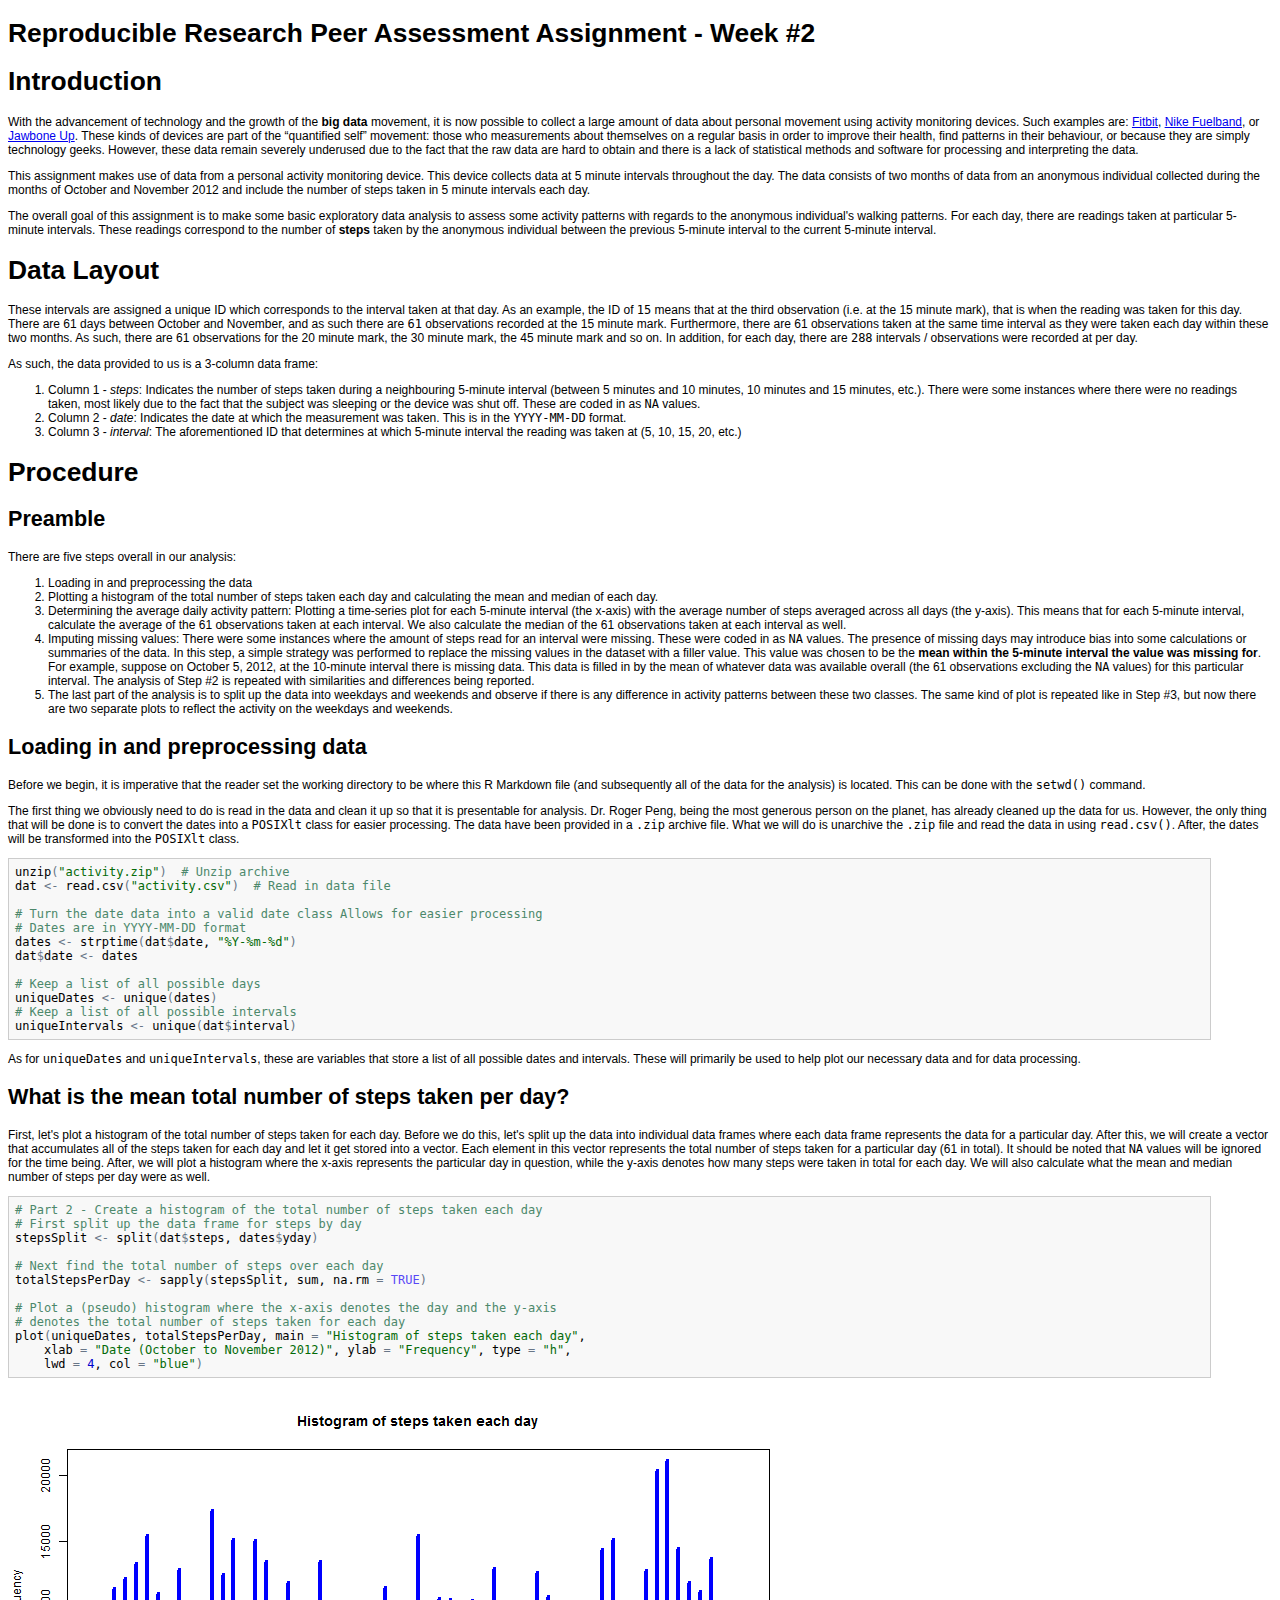
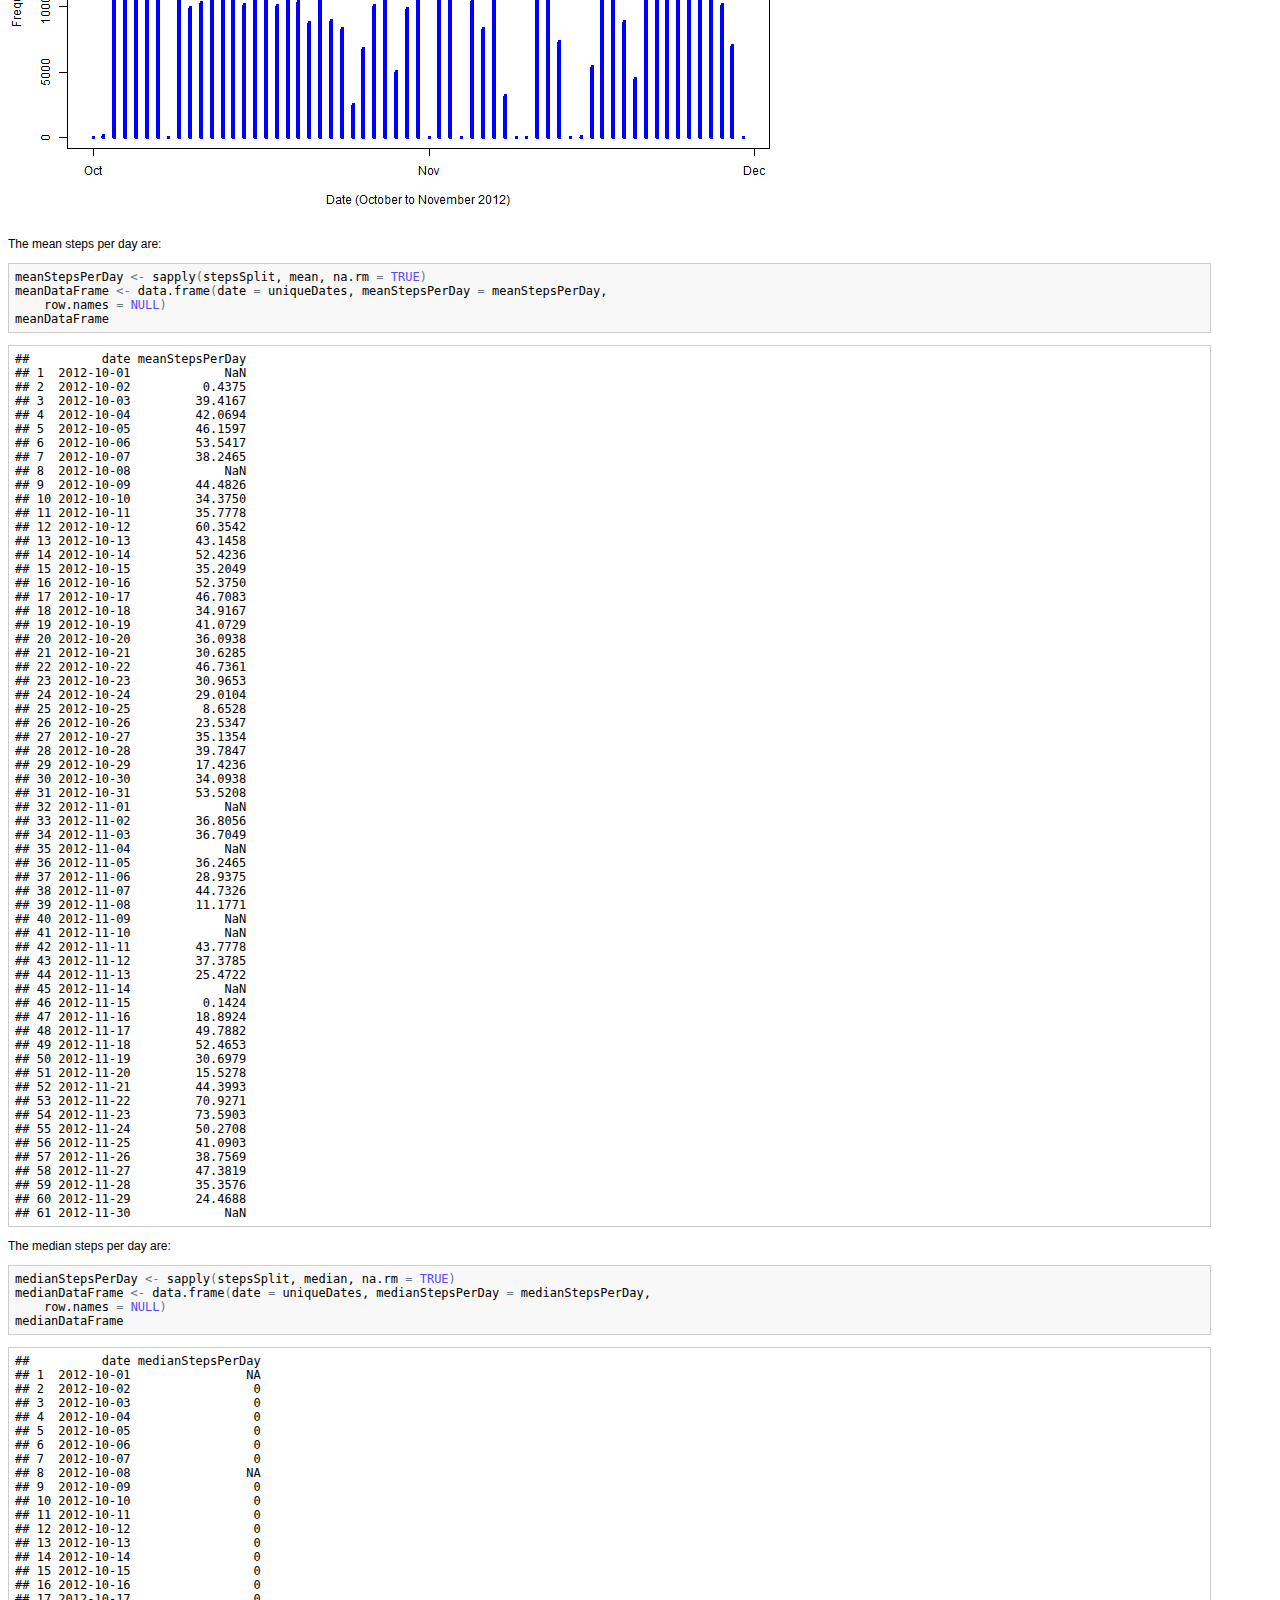
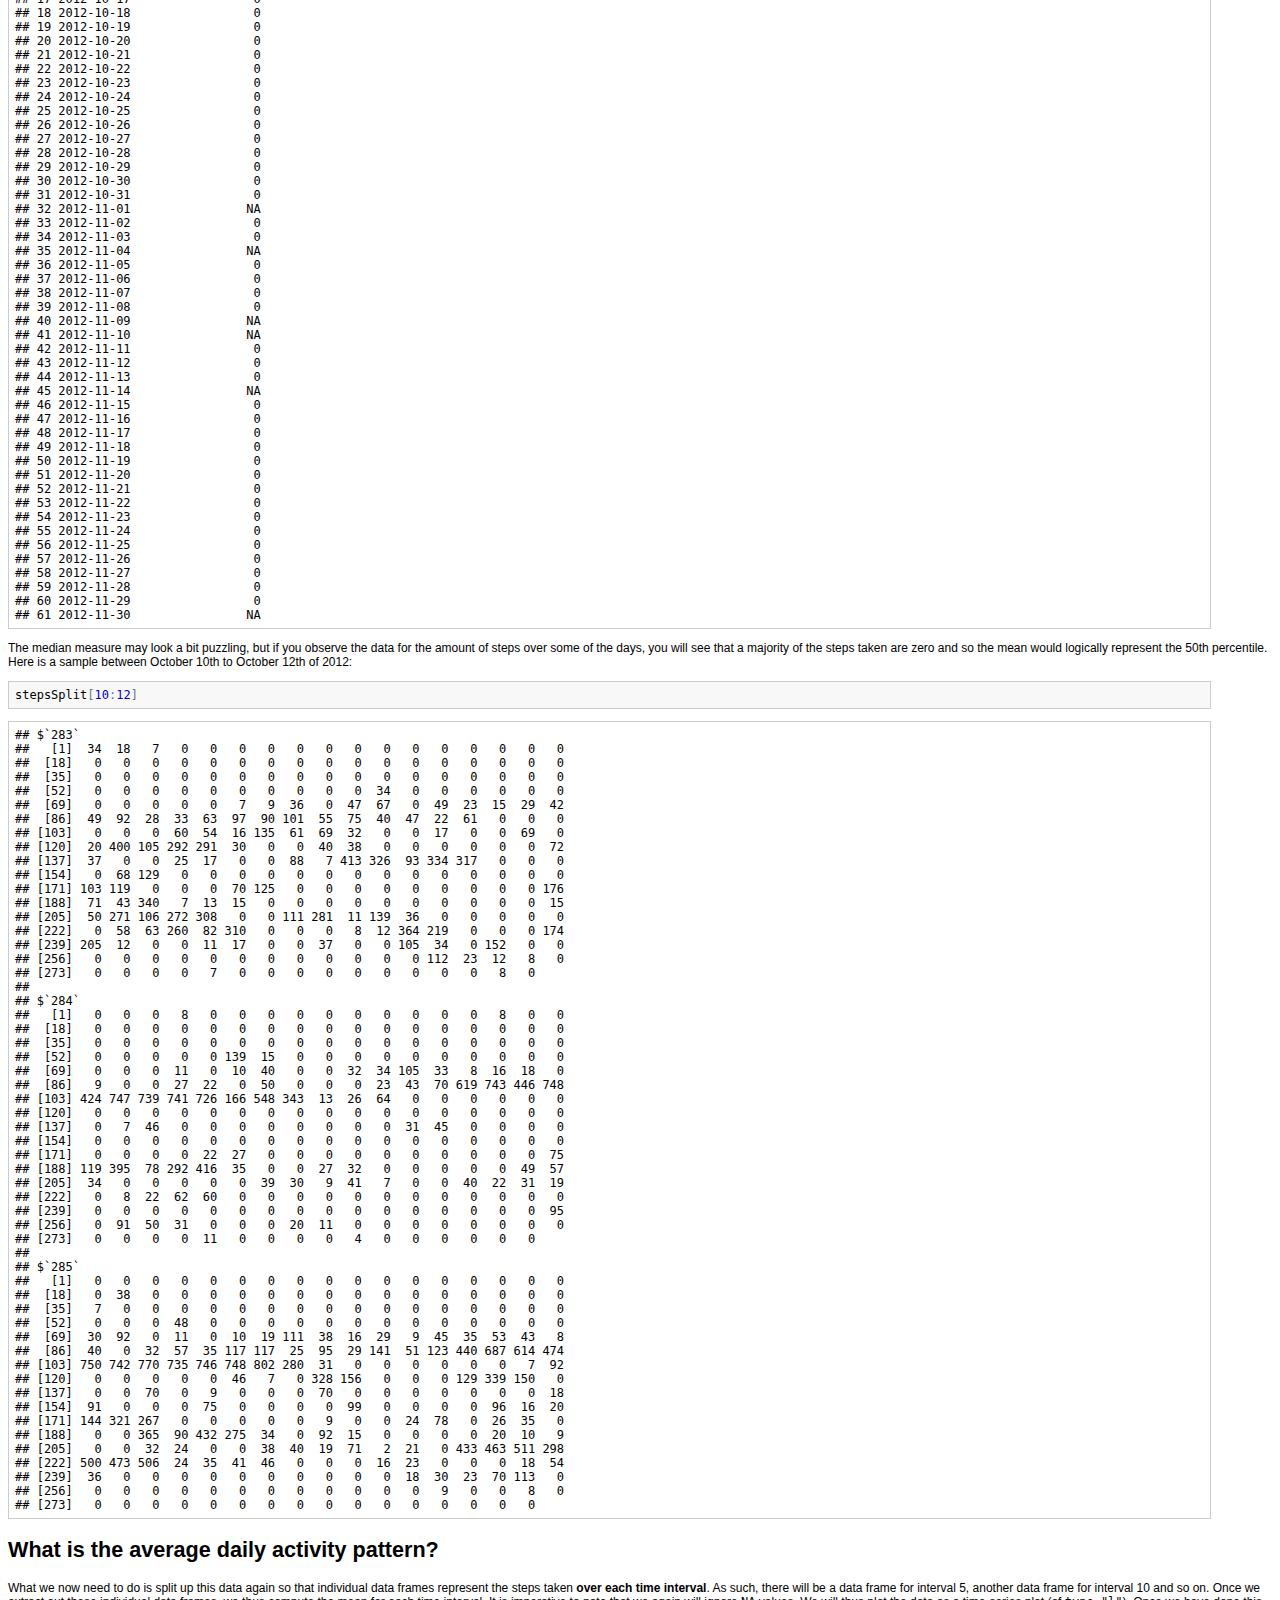
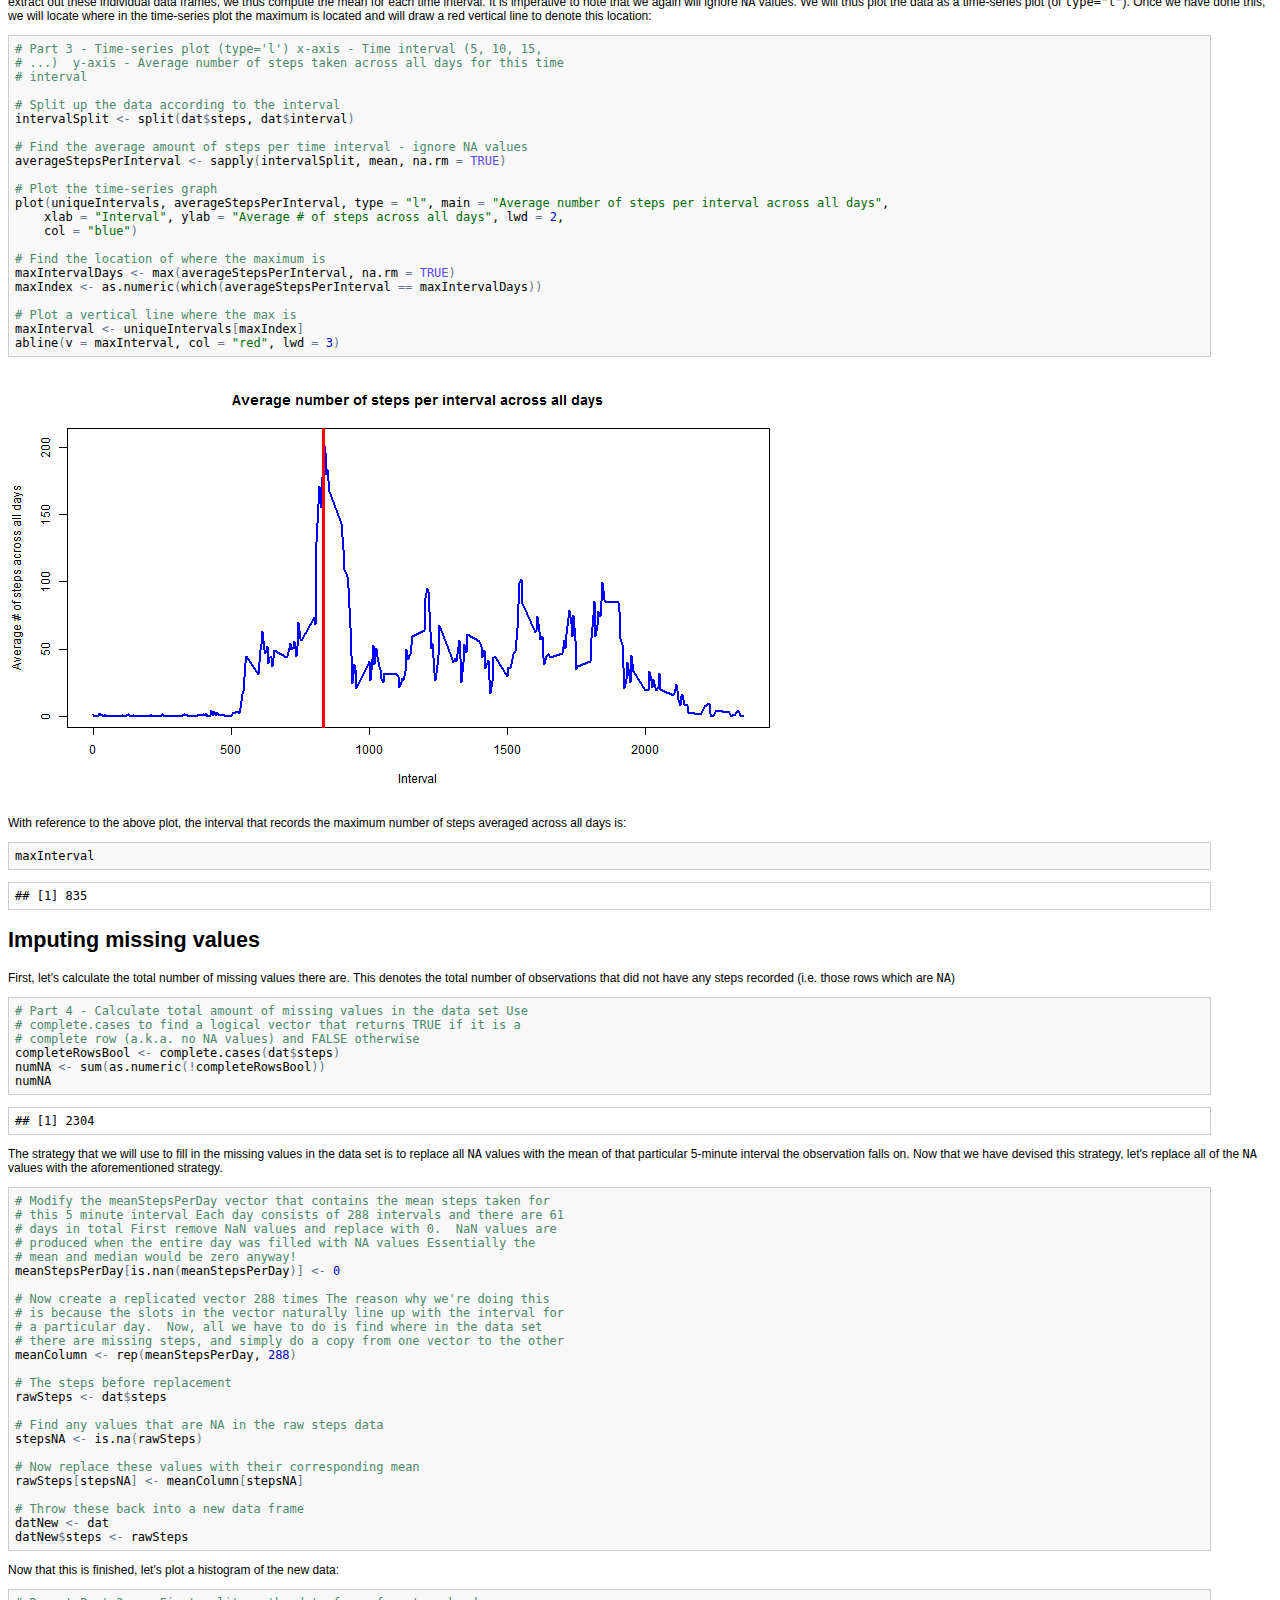
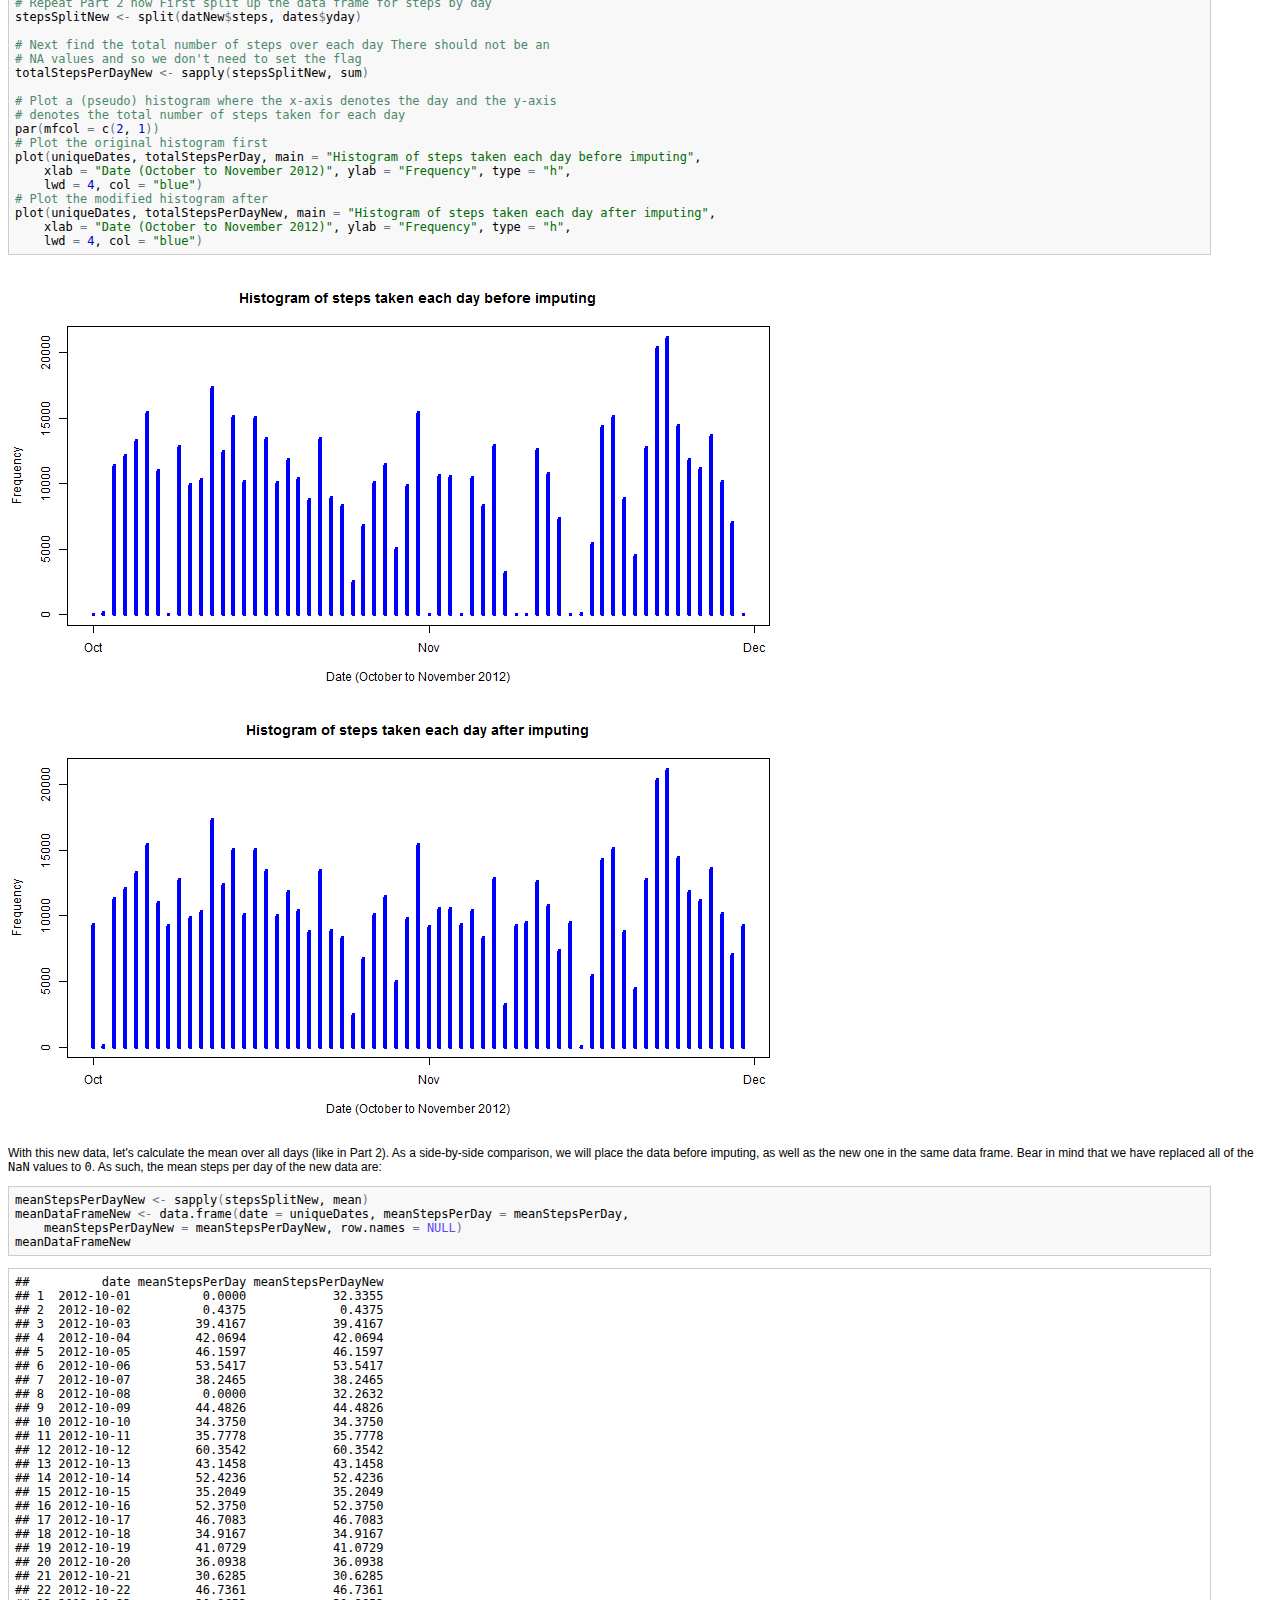
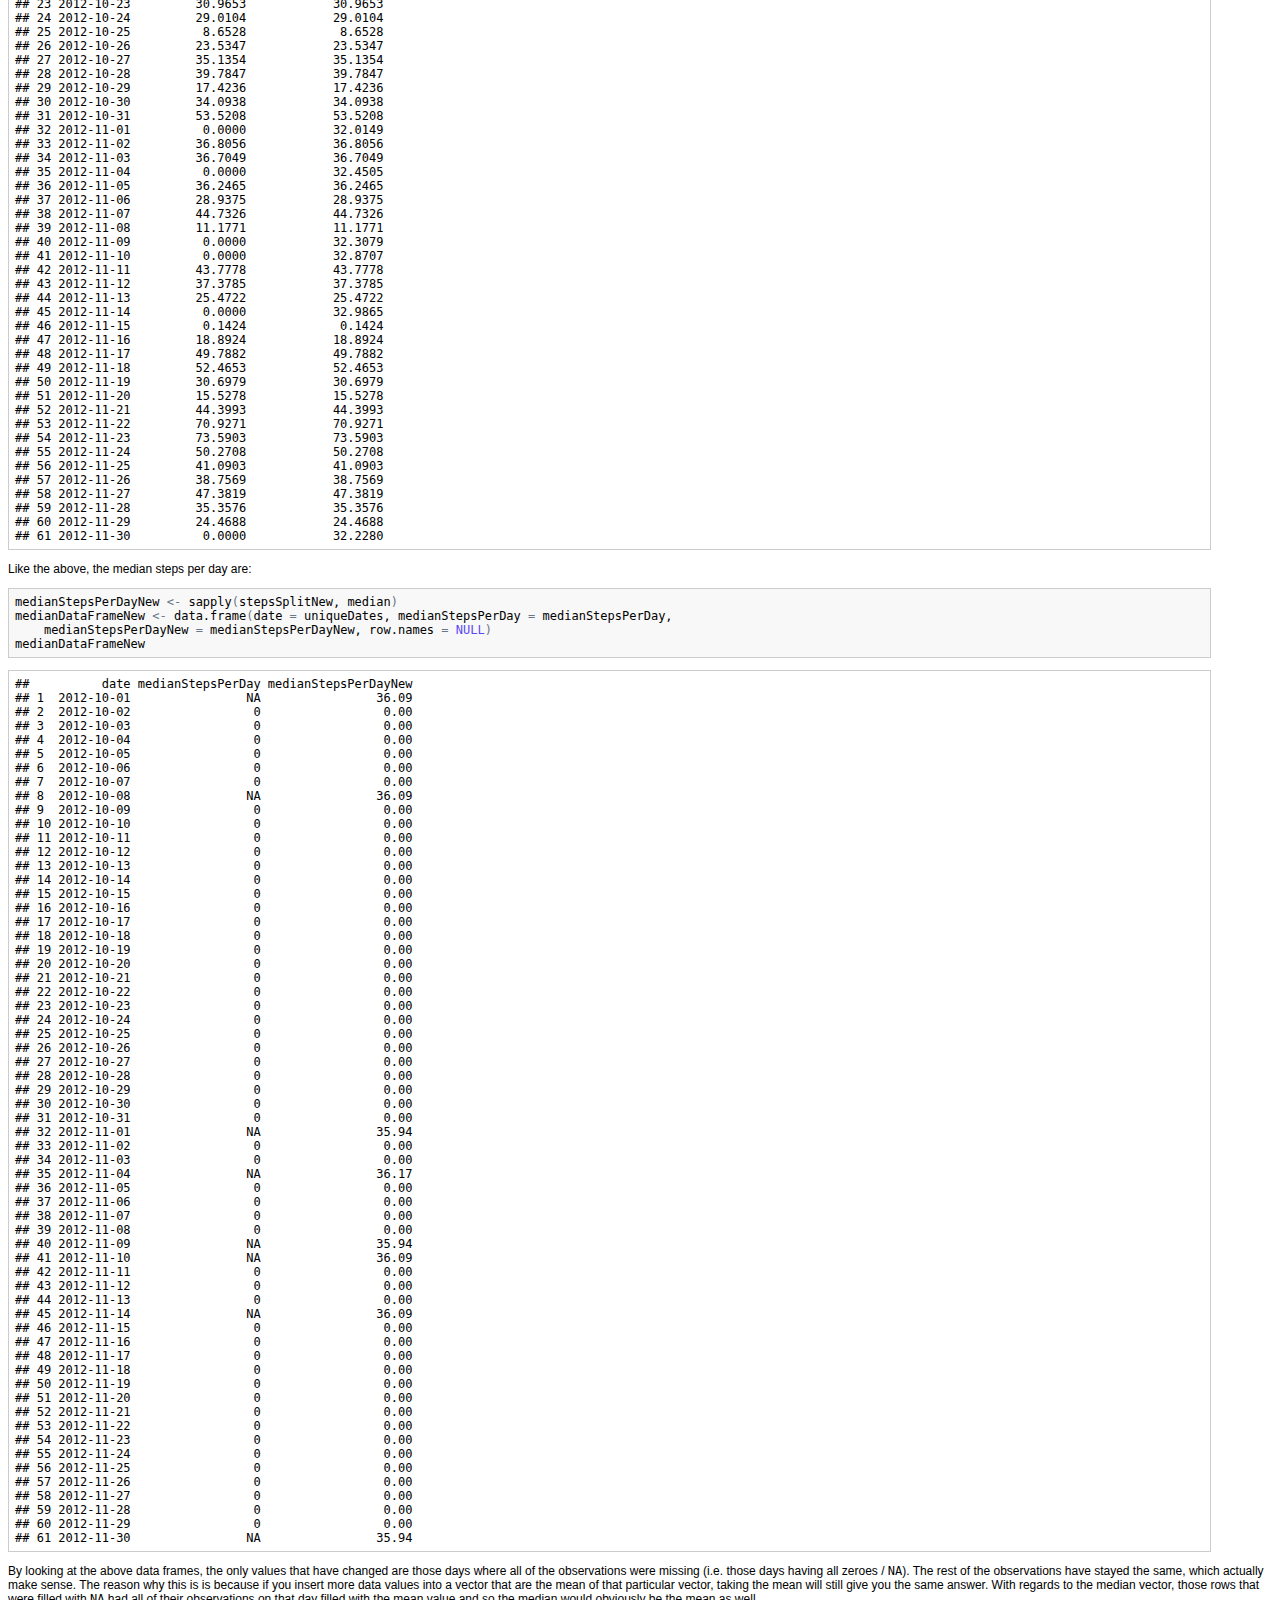
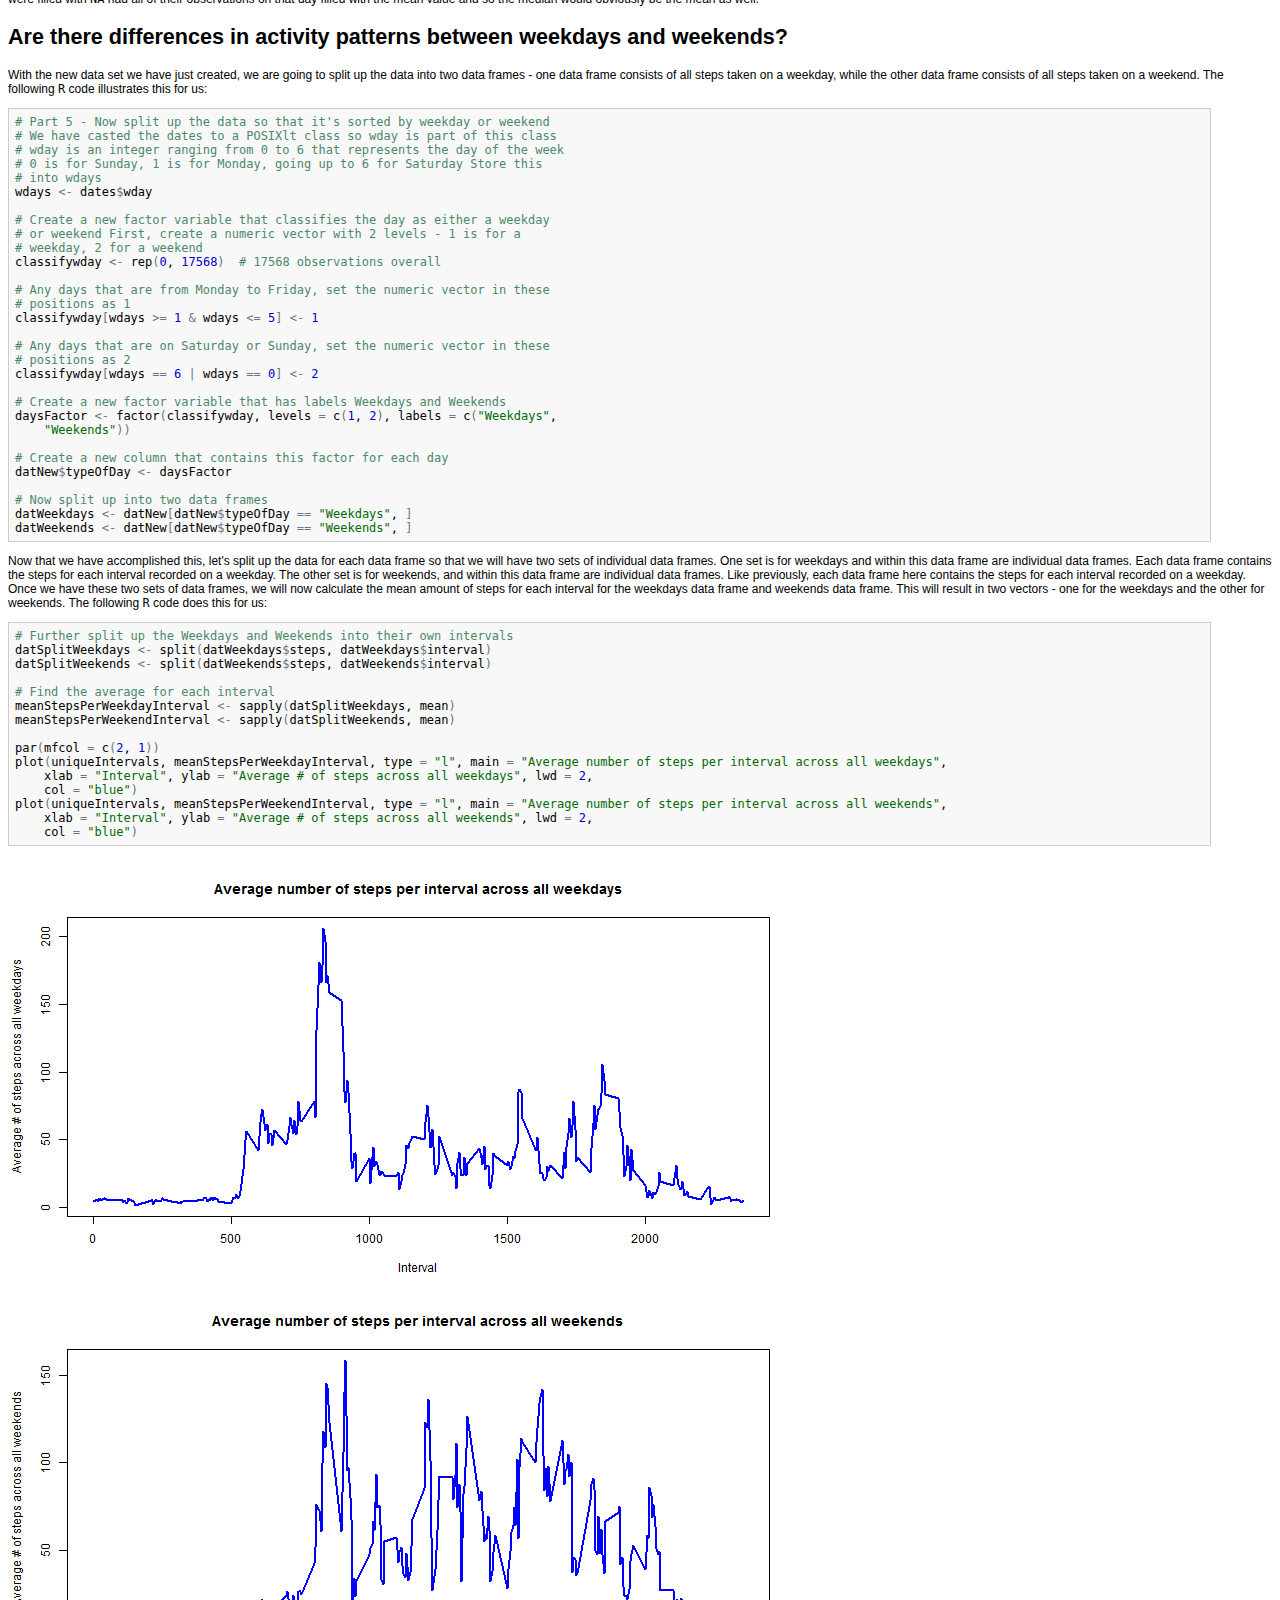
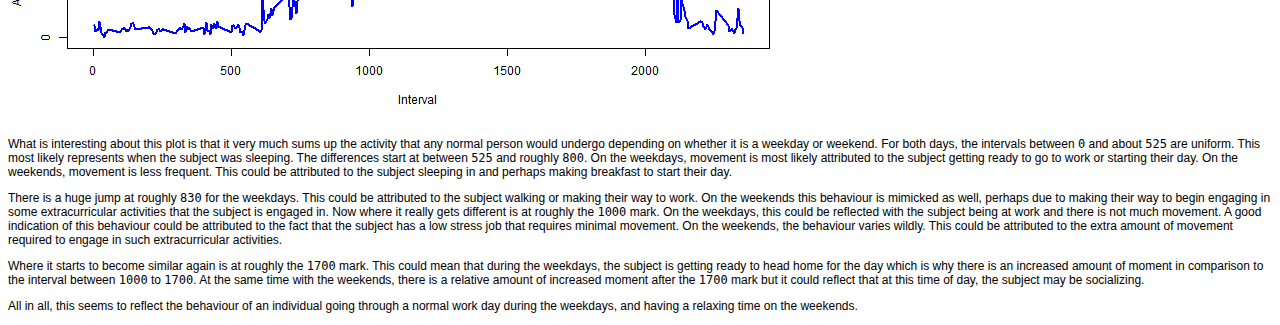
<file: RepData_PeerAssessment1/PA1_template.html>
<!DOCTYPE html>
<!-- saved from url=(0014)about:internet -->
<html>
<head>
<meta http-equiv="Content-Type" content="text/html; charset=utf-8"/>
<meta http-equiv="x-ua-compatible" content="IE=9" >

<title>Reproducible Research Peer Assessment Assignment - Week #2</title>

<style type="text/css">
body, td {
   font-family: sans-serif;
   background-color: white;
   font-size: 12px;
   margin: 8px;
}

tt, code, pre {
   font-family: 'DejaVu Sans Mono', 'Droid Sans Mono', 'Lucida Console', Consolas, Monaco, monospace;
}

h1 { 
   font-size:2.2em; 
}

h2 { 
   font-size:1.8em; 
}

h3 { 
   font-size:1.4em; 
}

h4 { 
   font-size:1.0em; 
}

h5 { 
   font-size:0.9em; 
}

h6 { 
   font-size:0.8em; 
}

a:visited {
   color: rgb(50%, 0%, 50%);
}

pre {	
   margin-top: 0;
   max-width: 95%;
   border: 1px solid #ccc;
   white-space: pre-wrap;
}

pre code {
   display: block; padding: 0.5em;
}

code.r, code.cpp {
   background-color: #F8F8F8;
}

table, td, th {
  border: none;
}

blockquote {
   color:#666666;
   margin:0;
   padding-left: 1em;
   border-left: 0.5em #EEE solid;
}

hr {
   height: 0px;
   border-bottom: none;
   border-top-width: thin;
   border-top-style: dotted;
   border-top-color: #999999;
}

@media print {
   * { 
      background: transparent !important; 
      color: black !important; 
      filter:none !important; 
      -ms-filter: none !important; 
   }

   body { 
      font-size:12pt; 
      max-width:100%; 
   }
       
   a, a:visited { 
      text-decoration: underline; 
   }

   hr { 
      visibility: hidden;
      page-break-before: always;
   }

   pre, blockquote { 
      padding-right: 1em; 
      page-break-inside: avoid; 
   }

   tr, img { 
      page-break-inside: avoid; 
   }

   img { 
      max-width: 100% !important; 
   }

   @page :left { 
      margin: 15mm 20mm 15mm 10mm; 
   }
     
   @page :right { 
      margin: 15mm 10mm 15mm 20mm; 
   }

   p, h2, h3 { 
      orphans: 3; widows: 3; 
   }

   h2, h3 { 
      page-break-after: avoid; 
   }
}

</style>

<!-- Styles for R syntax highlighter -->
<style type="text/css">
   pre .operator,
   pre .paren {
     color: rgb(104, 118, 135)
   }

   pre .literal {
     color: rgb(88, 72, 246)
   }

   pre .number {
     color: rgb(0, 0, 205);
   }

   pre .comment {
     color: rgb(76, 136, 107);
   }

   pre .keyword {
     color: rgb(0, 0, 255);
   }

   pre .identifier {
     color: rgb(0, 0, 0);
   }

   pre .string {
     color: rgb(3, 106, 7);
   }
</style>

<!-- R syntax highlighter -->
<script type="text/javascript">
var hljs=new function(){function m(p){return p.replace(/&/gm,"&amp;").replace(/</gm,"&lt;")}function f(r,q,p){return RegExp(q,"m"+(r.cI?"i":"")+(p?"g":""))}function b(r){for(var p=0;p<r.childNodes.length;p++){var q=r.childNodes[p];if(q.nodeName=="CODE"){return q}if(!(q.nodeType==3&&q.nodeValue.match(/\s+/))){break}}}function h(t,s){var p="";for(var r=0;r<t.childNodes.length;r++){if(t.childNodes[r].nodeType==3){var q=t.childNodes[r].nodeValue;if(s){q=q.replace(/\n/g,"")}p+=q}else{if(t.childNodes[r].nodeName=="BR"){p+="\n"}else{p+=h(t.childNodes[r])}}}if(/MSIE [678]/.test(navigator.userAgent)){p=p.replace(/\r/g,"\n")}return p}function a(s){var r=s.className.split(/\s+/);r=r.concat(s.parentNode.className.split(/\s+/));for(var q=0;q<r.length;q++){var p=r[q].replace(/^language-/,"");if(e[p]){return p}}}function c(q){var p=[];(function(s,t){for(var r=0;r<s.childNodes.length;r++){if(s.childNodes[r].nodeType==3){t+=s.childNodes[r].nodeValue.length}else{if(s.childNodes[r].nodeName=="BR"){t+=1}else{if(s.childNodes[r].nodeType==1){p.push({event:"start",offset:t,node:s.childNodes[r]});t=arguments.callee(s.childNodes[r],t);p.push({event:"stop",offset:t,node:s.childNodes[r]})}}}}return t})(q,0);return p}function k(y,w,x){var q=0;var z="";var s=[];function u(){if(y.length&&w.length){if(y[0].offset!=w[0].offset){return(y[0].offset<w[0].offset)?y:w}else{return w[0].event=="start"?y:w}}else{return y.length?y:w}}function t(D){var A="<"+D.nodeName.toLowerCase();for(var B=0;B<D.attributes.length;B++){var C=D.attributes[B];A+=" "+C.nodeName.toLowerCase();if(C.value!==undefined&&C.value!==false&&C.value!==null){A+='="'+m(C.value)+'"'}}return A+">"}while(y.length||w.length){var v=u().splice(0,1)[0];z+=m(x.substr(q,v.offset-q));q=v.offset;if(v.event=="start"){z+=t(v.node);s.push(v.node)}else{if(v.event=="stop"){var p,r=s.length;do{r--;p=s[r];z+=("</"+p.nodeName.toLowerCase()+">")}while(p!=v.node);s.splice(r,1);while(r<s.length){z+=t(s[r]);r++}}}}return z+m(x.substr(q))}function j(){function q(x,y,v){if(x.compiled){return}var u;var s=[];if(x.k){x.lR=f(y,x.l||hljs.IR,true);for(var w in x.k){if(!x.k.hasOwnProperty(w)){continue}if(x.k[w] instanceof Object){u=x.k[w]}else{u=x.k;w="keyword"}for(var r in u){if(!u.hasOwnProperty(r)){continue}x.k[r]=[w,u[r]];s.push(r)}}}if(!v){if(x.bWK){x.b="\\b("+s.join("|")+")\\s"}x.bR=f(y,x.b?x.b:"\\B|\\b");if(!x.e&&!x.eW){x.e="\\B|\\b"}if(x.e){x.eR=f(y,x.e)}}if(x.i){x.iR=f(y,x.i)}if(x.r===undefined){x.r=1}if(!x.c){x.c=[]}x.compiled=true;for(var t=0;t<x.c.length;t++){if(x.c[t]=="self"){x.c[t]=x}q(x.c[t],y,false)}if(x.starts){q(x.starts,y,false)}}for(var p in e){if(!e.hasOwnProperty(p)){continue}q(e[p].dM,e[p],true)}}function d(B,C){if(!j.called){j();j.called=true}function q(r,M){for(var L=0;L<M.c.length;L++){if((M.c[L].bR.exec(r)||[null])[0]==r){return M.c[L]}}}function v(L,r){if(D[L].e&&D[L].eR.test(r)){return 1}if(D[L].eW){var M=v(L-1,r);return M?M+1:0}return 0}function w(r,L){return L.i&&L.iR.test(r)}function K(N,O){var M=[];for(var L=0;L<N.c.length;L++){M.push(N.c[L].b)}var r=D.length-1;do{if(D[r].e){M.push(D[r].e)}r--}while(D[r+1].eW);if(N.i){M.push(N.i)}return f(O,M.join("|"),true)}function p(M,L){var N=D[D.length-1];if(!N.t){N.t=K(N,E)}N.t.lastIndex=L;var r=N.t.exec(M);return r?[M.substr(L,r.index-L),r[0],false]:[M.substr(L),"",true]}function z(N,r){var L=E.cI?r[0].toLowerCase():r[0];var M=N.k[L];if(M&&M instanceof Array){return M}return false}function F(L,P){L=m(L);if(!P.k){return L}var r="";var O=0;P.lR.lastIndex=0;var M=P.lR.exec(L);while(M){r+=L.substr(O,M.index-O);var N=z(P,M);if(N){x+=N[1];r+='<span class="'+N[0]+'">'+M[0]+"</span>"}else{r+=M[0]}O=P.lR.lastIndex;M=P.lR.exec(L)}return r+L.substr(O,L.length-O)}function J(L,M){if(M.sL&&e[M.sL]){var r=d(M.sL,L);x+=r.keyword_count;return r.value}else{return F(L,M)}}function I(M,r){var L=M.cN?'<span class="'+M.cN+'">':"";if(M.rB){y+=L;M.buffer=""}else{if(M.eB){y+=m(r)+L;M.buffer=""}else{y+=L;M.buffer=r}}D.push(M);A+=M.r}function G(N,M,Q){var R=D[D.length-1];if(Q){y+=J(R.buffer+N,R);return false}var P=q(M,R);if(P){y+=J(R.buffer+N,R);I(P,M);return P.rB}var L=v(D.length-1,M);if(L){var O=R.cN?"</span>":"";if(R.rE){y+=J(R.buffer+N,R)+O}else{if(R.eE){y+=J(R.buffer+N,R)+O+m(M)}else{y+=J(R.buffer+N+M,R)+O}}while(L>1){O=D[D.length-2].cN?"</span>":"";y+=O;L--;D.length--}var r=D[D.length-1];D.length--;D[D.length-1].buffer="";if(r.starts){I(r.starts,"")}return R.rE}if(w(M,R)){throw"Illegal"}}var E=e[B];var D=[E.dM];var A=0;var x=0;var y="";try{var s,u=0;E.dM.buffer="";do{s=p(C,u);var t=G(s[0],s[1],s[2]);u+=s[0].length;if(!t){u+=s[1].length}}while(!s[2]);if(D.length>1){throw"Illegal"}return{r:A,keyword_count:x,value:y}}catch(H){if(H=="Illegal"){return{r:0,keyword_count:0,value:m(C)}}else{throw H}}}function g(t){var p={keyword_count:0,r:0,value:m(t)};var r=p;for(var q in e){if(!e.hasOwnProperty(q)){continue}var s=d(q,t);s.language=q;if(s.keyword_count+s.r>r.keyword_count+r.r){r=s}if(s.keyword_count+s.r>p.keyword_count+p.r){r=p;p=s}}if(r.language){p.second_best=r}return p}function i(r,q,p){if(q){r=r.replace(/^((<[^>]+>|\t)+)/gm,function(t,w,v,u){return w.replace(/\t/g,q)})}if(p){r=r.replace(/\n/g,"<br>")}return r}function n(t,w,r){var x=h(t,r);var v=a(t);var y,s;if(v){y=d(v,x)}else{return}var q=c(t);if(q.length){s=document.createElement("pre");s.innerHTML=y.value;y.value=k(q,c(s),x)}y.value=i(y.value,w,r);var u=t.className;if(!u.match("(\\s|^)(language-)?"+v+"(\\s|$)")){u=u?(u+" "+v):v}if(/MSIE [678]/.test(navigator.userAgent)&&t.tagName=="CODE"&&t.parentNode.tagName=="PRE"){s=t.parentNode;var p=document.createElement("div");p.innerHTML="<pre><code>"+y.value+"</code></pre>";t=p.firstChild.firstChild;p.firstChild.cN=s.cN;s.parentNode.replaceChild(p.firstChild,s)}else{t.innerHTML=y.value}t.className=u;t.result={language:v,kw:y.keyword_count,re:y.r};if(y.second_best){t.second_best={language:y.second_best.language,kw:y.second_best.keyword_count,re:y.second_best.r}}}function o(){if(o.called){return}o.called=true;var r=document.getElementsByTagName("pre");for(var p=0;p<r.length;p++){var q=b(r[p]);if(q){n(q,hljs.tabReplace)}}}function l(){if(window.addEventListener){window.addEventListener("DOMContentLoaded",o,false);window.addEventListener("load",o,false)}else{if(window.attachEvent){window.attachEvent("onload",o)}else{window.onload=o}}}var e={};this.LANGUAGES=e;this.highlight=d;this.highlightAuto=g;this.fixMarkup=i;this.highlightBlock=n;this.initHighlighting=o;this.initHighlightingOnLoad=l;this.IR="[a-zA-Z][a-zA-Z0-9_]*";this.UIR="[a-zA-Z_][a-zA-Z0-9_]*";this.NR="\\b\\d+(\\.\\d+)?";this.CNR="\\b(0[xX][a-fA-F0-9]+|(\\d+(\\.\\d*)?|\\.\\d+)([eE][-+]?\\d+)?)";this.BNR="\\b(0b[01]+)";this.RSR="!|!=|!==|%|%=|&|&&|&=|\\*|\\*=|\\+|\\+=|,|\\.|-|-=|/|/=|:|;|<|<<|<<=|<=|=|==|===|>|>=|>>|>>=|>>>|>>>=|\\?|\\[|\\{|\\(|\\^|\\^=|\\||\\|=|\\|\\||~";this.ER="(?![\\s\\S])";this.BE={b:"\\\\.",r:0};this.ASM={cN:"string",b:"'",e:"'",i:"\\n",c:[this.BE],r:0};this.QSM={cN:"string",b:'"',e:'"',i:"\\n",c:[this.BE],r:0};this.CLCM={cN:"comment",b:"//",e:"$"};this.CBLCLM={cN:"comment",b:"/\\*",e:"\\*/"};this.HCM={cN:"comment",b:"#",e:"$"};this.NM={cN:"number",b:this.NR,r:0};this.CNM={cN:"number",b:this.CNR,r:0};this.BNM={cN:"number",b:this.BNR,r:0};this.inherit=function(r,s){var p={};for(var q in r){p[q]=r[q]}if(s){for(var q in s){p[q]=s[q]}}return p}}();hljs.LANGUAGES.cpp=function(){var a={keyword:{"false":1,"int":1,"float":1,"while":1,"private":1,"char":1,"catch":1,"export":1,virtual:1,operator:2,sizeof:2,dynamic_cast:2,typedef:2,const_cast:2,"const":1,struct:1,"for":1,static_cast:2,union:1,namespace:1,unsigned:1,"long":1,"throw":1,"volatile":2,"static":1,"protected":1,bool:1,template:1,mutable:1,"if":1,"public":1,friend:2,"do":1,"return":1,"goto":1,auto:1,"void":2,"enum":1,"else":1,"break":1,"new":1,extern:1,using:1,"true":1,"class":1,asm:1,"case":1,typeid:1,"short":1,reinterpret_cast:2,"default":1,"double":1,register:1,explicit:1,signed:1,typename:1,"try":1,"this":1,"switch":1,"continue":1,wchar_t:1,inline:1,"delete":1,alignof:1,char16_t:1,char32_t:1,constexpr:1,decltype:1,noexcept:1,nullptr:1,static_assert:1,thread_local:1,restrict:1,_Bool:1,complex:1},built_in:{std:1,string:1,cin:1,cout:1,cerr:1,clog:1,stringstream:1,istringstream:1,ostringstream:1,auto_ptr:1,deque:1,list:1,queue:1,stack:1,vector:1,map:1,set:1,bitset:1,multiset:1,multimap:1,unordered_set:1,unordered_map:1,unordered_multiset:1,unordered_multimap:1,array:1,shared_ptr:1}};return{dM:{k:a,i:"</",c:[hljs.CLCM,hljs.CBLCLM,hljs.QSM,{cN:"string",b:"'\\\\?.",e:"'",i:"."},{cN:"number",b:"\\b(\\d+(\\.\\d*)?|\\.\\d+)(u|U|l|L|ul|UL|f|F)"},hljs.CNM,{cN:"preprocessor",b:"#",e:"$"},{cN:"stl_container",b:"\\b(deque|list|queue|stack|vector|map|set|bitset|multiset|multimap|unordered_map|unordered_set|unordered_multiset|unordered_multimap|array)\\s*<",e:">",k:a,r:10,c:["self"]}]}}}();hljs.LANGUAGES.r={dM:{c:[hljs.HCM,{cN:"number",b:"\\b0[xX][0-9a-fA-F]+[Li]?\\b",e:hljs.IMMEDIATE_RE,r:0},{cN:"number",b:"\\b\\d+(?:[eE][+\\-]?\\d*)?L\\b",e:hljs.IMMEDIATE_RE,r:0},{cN:"number",b:"\\b\\d+\\.(?!\\d)(?:i\\b)?",e:hljs.IMMEDIATE_RE,r:1},{cN:"number",b:"\\b\\d+(?:\\.\\d*)?(?:[eE][+\\-]?\\d*)?i?\\b",e:hljs.IMMEDIATE_RE,r:0},{cN:"number",b:"\\.\\d+(?:[eE][+\\-]?\\d*)?i?\\b",e:hljs.IMMEDIATE_RE,r:1},{cN:"keyword",b:"(?:tryCatch|library|setGeneric|setGroupGeneric)\\b",e:hljs.IMMEDIATE_RE,r:10},{cN:"keyword",b:"\\.\\.\\.",e:hljs.IMMEDIATE_RE,r:10},{cN:"keyword",b:"\\.\\.\\d+(?![\\w.])",e:hljs.IMMEDIATE_RE,r:10},{cN:"keyword",b:"\\b(?:function)",e:hljs.IMMEDIATE_RE,r:2},{cN:"keyword",b:"(?:if|in|break|next|repeat|else|for|return|switch|while|try|stop|warning|require|attach|detach|source|setMethod|setClass)\\b",e:hljs.IMMEDIATE_RE,r:1},{cN:"literal",b:"(?:NA|NA_integer_|NA_real_|NA_character_|NA_complex_)\\b",e:hljs.IMMEDIATE_RE,r:10},{cN:"literal",b:"(?:NULL|TRUE|FALSE|T|F|Inf|NaN)\\b",e:hljs.IMMEDIATE_RE,r:1},{cN:"identifier",b:"[a-zA-Z.][a-zA-Z0-9._]*\\b",e:hljs.IMMEDIATE_RE,r:0},{cN:"operator",b:"<\\-(?!\\s*\\d)",e:hljs.IMMEDIATE_RE,r:2},{cN:"operator",b:"\\->|<\\-",e:hljs.IMMEDIATE_RE,r:1},{cN:"operator",b:"%%|~",e:hljs.IMMEDIATE_RE},{cN:"operator",b:">=|<=|==|!=|\\|\\||&&|=|\\+|\\-|\\*|/|\\^|>|<|!|&|\\||\\$|:",e:hljs.IMMEDIATE_RE,r:0},{cN:"operator",b:"%",e:"%",i:"\\n",r:1},{cN:"identifier",b:"`",e:"`",r:0},{cN:"string",b:'"',e:'"',c:[hljs.BE],r:0},{cN:"string",b:"'",e:"'",c:[hljs.BE],r:0},{cN:"paren",b:"[[({\\])}]",e:hljs.IMMEDIATE_RE,r:0}]}};
hljs.initHighlightingOnLoad();
</script>




</head>

<body>
<h1>Reproducible Research Peer Assessment Assignment - Week #2</h1>

<h1>Introduction</h1>

<p>With the advancement of technology and the growth of the <strong>big data</strong> movement, it is now possible to collect a large amount of data about personal movement using activity monitoring devices.  Such examples are: <a href="http://www.fitbit.com/">Fitbit</a>, <a href="http://www.nike.com/us/en_us/c/nikeplus-fuelband">Nike Fuelband</a>, or <a href="https://jawbone.com/up">Jawbone Up</a>. These kinds of devices are part of the &ldquo;quantified self&rdquo; movement: those who  measurements about themselves on a regular basis in order to improve their health,  find patterns in their behaviour, or because they are simply technology geeks. However, these data remain severely underused due to the fact that the raw data are hard to obtain and there is a lack of statistical methods and software for processing and interpreting the data.</p>

<p>This assignment makes use of data from a personal activity monitoring device. This device collects data at 5 minute intervals throughout the day. The data consists of two months of data from an anonymous individual collected during the months of October and November 2012 and include the number of steps taken in 5 minute intervals each day.</p>

<p>The overall goal of this assignment is to make some basic exploratory data analysis to assess some activity patterns with regards to the anonymous individual&#39;s walking patterns.  For each day, there are readings taken at particular 5-minute intervals.  These readings correspond to the number of <strong>steps</strong> taken by the anonymous individual between the previous 5-minute interval to the current 5-minute interval.</p>

<h1>Data Layout</h1>

<p>These intervals are assigned a unique ID which corresponds to the interval taken at that day.  As an example, the ID of <code>15</code> means that at the third observation (i.e. at the 15 minute mark), that is when the reading was taken for this day.  There are 61 days between October and November, and as such there are <code>61</code> observations recorded at the 15 minute mark.  Furthermore, there are 61 observations taken at the same time interval as they were taken each day within these two months.  As such, there are 61 observations for the 20 minute mark, the 30 minute mark, the 45 minute mark and so on.  In addition, for each day, there are <code>288</code> intervals / observations were recorded at per day.</p>

<p>As such, the data provided to us is a 3-column data frame:</p>

<ol>
<li> Column 1 - <em>steps</em>: Indicates the number of steps taken during a neighbouring 5-minute interval (between 5 minutes and 10 minutes, 10 minutes and 15 minutes, etc.).  There were some instances where there were no readings taken, most likely due to the fact that the subject was sleeping or the device was shut off.  These are coded in as <code>NA</code> values.</li>
<li> Column 2 - <em>date</em>:  Indicates the date at which the measurement was taken.  This is in the <code>YYYY-MM-DD</code> format.</li>
<li> Column 3 - <em>interval</em>: The aforementioned ID that determines at which 5-minute interval the reading was taken at (5, 10, 15, 20, etc.)</li>
</ol>

<h1>Procedure</h1>

<h2>Preamble</h2>

<p>There are five steps overall in our analysis:</p>

<ol>
<li> Loading in and preprocessing the data</li>
<li> Plotting a histogram of the total number of steps taken each day and calculating the mean and median of each day.</li>
<li> Determining the average daily activity pattern: Plotting a time-series plot for each 5-minute interval (the x-axis) with the average number of steps averaged across all days (the y-axis).  This means that for each 5-minute interval, calculate the average of the 61 observations taken at each interval.  We also calculate the median of the 61 observations taken at each interval as well.</li>
<li> Imputing missing values: There were some instances where the amount of steps read for an interval were missing.  These were coded in as <code>NA</code> values.  The presence of missing days may introduce bias into some calculations or summaries of the data.  In this step, a simple strategy was performed to replace the missing values in the dataset with a filler value.  This value was chosen to be the <strong>mean within the 5-minute interval the value was missing for</strong>.  For example, suppose on October 5, 2012, at the 10-minute interval there is missing data.  This data is filled in by the mean of whatever data was available overall (the 61 observations excluding the <code>NA</code> values) for this particular interval.  The analysis of Step #2 is repeated with similarities and differences being reported.</li>
<li> The last part of the analysis is to split up the data into weekdays and weekends and observe if there is any difference in activity patterns between these two classes.  The same kind of plot is repeated like in Step #3, but now there are two separate plots to reflect the activity on the weekdays and weekends.</li>
</ol>

<h2>Loading in and preprocessing data</h2>

<p>Before we begin, it is imperative that the reader set the working directory to be where this R Markdown file (and subsequently all of the data for the analysis) is located.  This can be done with the <code>setwd()</code> command.</p>

<p>The first thing we obviously need to do is read in the data and clean it up so that it is presentable for analysis.  Dr. Roger Peng, being the most generous person on the planet, has already cleaned up the data for us.  However, the only thing that will be done is to convert the dates into a <code>POSIXlt</code> class for easier processing.  The data have been provided in a <code>.zip</code> archive file.  What we will do is unarchive the <code>.zip</code> file and read the data in using <code>read.csv()</code>.  After, the dates will be transformed into the <code>POSIXlt</code> class.</p>

<pre><code class="r">unzip(&quot;activity.zip&quot;)  # Unzip archive
dat &lt;- read.csv(&quot;activity.csv&quot;)  # Read in data file

# Turn the date data into a valid date class Allows for easier processing
# Dates are in YYYY-MM-DD format
dates &lt;- strptime(dat$date, &quot;%Y-%m-%d&quot;)
dat$date &lt;- dates

# Keep a list of all possible days
uniqueDates &lt;- unique(dates)
# Keep a list of all possible intervals
uniqueIntervals &lt;- unique(dat$interval)
</code></pre>

<p>As for <code>uniqueDates</code> and <code>uniqueIntervals</code>, these are variables that store a list of all possible dates and intervals.  These will primarily be used to help plot our necessary data and for data processing.</p>

<h2>What is the mean total number of steps taken per day?</h2>

<p>First, let&#39;s plot a histogram of the total number of steps taken for each day.  Before we do this, let&#39;s split up the data into individual data frames where each data frame represents the data for a particular day.  After this, we will create a vector that accumulates all of the steps taken for each day and let it get stored into a vector.  Each element in this vector represents the total number of steps taken for a particular day (61 in total).  It should be noted that <code>NA</code> values will be ignored for the time being.  After, we will plot a histogram where the x-axis represents the particular day in question, while the y-axis denotes how many steps were taken in total for each day.  We will also calculate what the mean and median number of steps per day were as well.</p>

<pre><code class="r"># Part 2 - Create a histogram of the total number of steps taken each day
# First split up the data frame for steps by day
stepsSplit &lt;- split(dat$steps, dates$yday)

# Next find the total number of steps over each day
totalStepsPerDay &lt;- sapply(stepsSplit, sum, na.rm = TRUE)

# Plot a (pseudo) histogram where the x-axis denotes the day and the y-axis
# denotes the total number of steps taken for each day
plot(uniqueDates, totalStepsPerDay, main = &quot;Histogram of steps taken each day&quot;, 
    xlab = &quot;Date (October to November 2012)&quot;, ylab = &quot;Frequency&quot;, type = &quot;h&quot;, 
    lwd = 4, col = &quot;blue&quot;)
</code></pre>

<p><img src="[data-uri]" alt="plot of chunk unnamed-chunk-2"/> </p>

<p>The mean steps per day are:</p>

<pre><code class="r">meanStepsPerDay &lt;- sapply(stepsSplit, mean, na.rm = TRUE)
meanDataFrame &lt;- data.frame(date = uniqueDates, meanStepsPerDay = meanStepsPerDay, 
    row.names = NULL)
meanDataFrame
</code></pre>

<pre><code>##          date meanStepsPerDay
## 1  2012-10-01             NaN
## 2  2012-10-02          0.4375
## 3  2012-10-03         39.4167
## 4  2012-10-04         42.0694
## 5  2012-10-05         46.1597
## 6  2012-10-06         53.5417
## 7  2012-10-07         38.2465
## 8  2012-10-08             NaN
## 9  2012-10-09         44.4826
## 10 2012-10-10         34.3750
## 11 2012-10-11         35.7778
## 12 2012-10-12         60.3542
## 13 2012-10-13         43.1458
## 14 2012-10-14         52.4236
## 15 2012-10-15         35.2049
## 16 2012-10-16         52.3750
## 17 2012-10-17         46.7083
## 18 2012-10-18         34.9167
## 19 2012-10-19         41.0729
## 20 2012-10-20         36.0938
## 21 2012-10-21         30.6285
## 22 2012-10-22         46.7361
## 23 2012-10-23         30.9653
## 24 2012-10-24         29.0104
## 25 2012-10-25          8.6528
## 26 2012-10-26         23.5347
## 27 2012-10-27         35.1354
## 28 2012-10-28         39.7847
## 29 2012-10-29         17.4236
## 30 2012-10-30         34.0938
## 31 2012-10-31         53.5208
## 32 2012-11-01             NaN
## 33 2012-11-02         36.8056
## 34 2012-11-03         36.7049
## 35 2012-11-04             NaN
## 36 2012-11-05         36.2465
## 37 2012-11-06         28.9375
## 38 2012-11-07         44.7326
## 39 2012-11-08         11.1771
## 40 2012-11-09             NaN
## 41 2012-11-10             NaN
## 42 2012-11-11         43.7778
## 43 2012-11-12         37.3785
## 44 2012-11-13         25.4722
## 45 2012-11-14             NaN
## 46 2012-11-15          0.1424
## 47 2012-11-16         18.8924
## 48 2012-11-17         49.7882
## 49 2012-11-18         52.4653
## 50 2012-11-19         30.6979
## 51 2012-11-20         15.5278
## 52 2012-11-21         44.3993
## 53 2012-11-22         70.9271
## 54 2012-11-23         73.5903
## 55 2012-11-24         50.2708
## 56 2012-11-25         41.0903
## 57 2012-11-26         38.7569
## 58 2012-11-27         47.3819
## 59 2012-11-28         35.3576
## 60 2012-11-29         24.4688
## 61 2012-11-30             NaN
</code></pre>

<p>The median steps per day are:</p>

<pre><code class="r">medianStepsPerDay &lt;- sapply(stepsSplit, median, na.rm = TRUE)
medianDataFrame &lt;- data.frame(date = uniqueDates, medianStepsPerDay = medianStepsPerDay, 
    row.names = NULL)
medianDataFrame
</code></pre>

<pre><code>##          date medianStepsPerDay
## 1  2012-10-01                NA
## 2  2012-10-02                 0
## 3  2012-10-03                 0
## 4  2012-10-04                 0
## 5  2012-10-05                 0
## 6  2012-10-06                 0
## 7  2012-10-07                 0
## 8  2012-10-08                NA
## 9  2012-10-09                 0
## 10 2012-10-10                 0
## 11 2012-10-11                 0
## 12 2012-10-12                 0
## 13 2012-10-13                 0
## 14 2012-10-14                 0
## 15 2012-10-15                 0
## 16 2012-10-16                 0
## 17 2012-10-17                 0
## 18 2012-10-18                 0
## 19 2012-10-19                 0
## 20 2012-10-20                 0
## 21 2012-10-21                 0
## 22 2012-10-22                 0
## 23 2012-10-23                 0
## 24 2012-10-24                 0
## 25 2012-10-25                 0
## 26 2012-10-26                 0
## 27 2012-10-27                 0
## 28 2012-10-28                 0
## 29 2012-10-29                 0
## 30 2012-10-30                 0
## 31 2012-10-31                 0
## 32 2012-11-01                NA
## 33 2012-11-02                 0
## 34 2012-11-03                 0
## 35 2012-11-04                NA
## 36 2012-11-05                 0
## 37 2012-11-06                 0
## 38 2012-11-07                 0
## 39 2012-11-08                 0
## 40 2012-11-09                NA
## 41 2012-11-10                NA
## 42 2012-11-11                 0
## 43 2012-11-12                 0
## 44 2012-11-13                 0
## 45 2012-11-14                NA
## 46 2012-11-15                 0
## 47 2012-11-16                 0
## 48 2012-11-17                 0
## 49 2012-11-18                 0
## 50 2012-11-19                 0
## 51 2012-11-20                 0
## 52 2012-11-21                 0
## 53 2012-11-22                 0
## 54 2012-11-23                 0
## 55 2012-11-24                 0
## 56 2012-11-25                 0
## 57 2012-11-26                 0
## 58 2012-11-27                 0
## 59 2012-11-28                 0
## 60 2012-11-29                 0
## 61 2012-11-30                NA
</code></pre>

<p>The median measure may look a bit puzzling, but if you observe the data for the amount of steps over some of the days, you will see that a majority of the steps taken are zero and so the mean would logically represent the 50th percentile.  Here is a sample between October 10th to October 12th of 2012:</p>

<pre><code class="r">stepsSplit[10:12]
</code></pre>

<pre><code>## $`283`
##   [1]  34  18   7   0   0   0   0   0   0   0   0   0   0   0   0   0   0
##  [18]   0   0   0   0   0   0   0   0   0   0   0   0   0   0   0   0   0
##  [35]   0   0   0   0   0   0   0   0   0   0   0   0   0   0   0   0   0
##  [52]   0   0   0   0   0   0   0   0   0   0  34   0   0   0   0   0   0
##  [69]   0   0   0   0   0   7   9  36   0  47  67   0  49  23  15  29  42
##  [86]  49  92  28  33  63  97  90 101  55  75  40  47  22  61   0   0   0
## [103]   0   0   0  60  54  16 135  61  69  32   0   0  17   0   0  69   0
## [120]  20 400 105 292 291  30   0   0  40  38   0   0   0   0   0   0  72
## [137]  37   0   0  25  17   0   0  88   7 413 326  93 334 317   0   0   0
## [154]   0  68 129   0   0   0   0   0   0   0   0   0   0   0   0   0   0
## [171] 103 119   0   0   0  70 125   0   0   0   0   0   0   0   0   0 176
## [188]  71  43 340   7  13  15   0   0   0   0   0   0   0   0   0   0  15
## [205]  50 271 106 272 308   0   0 111 281  11 139  36   0   0   0   0   0
## [222]   0  58  63 260  82 310   0   0   0   8  12 364 219   0   0   0 174
## [239] 205  12   0   0  11  17   0   0  37   0   0 105  34   0 152   0   0
## [256]   0   0   0   0   0   0   0   0   0   0   0   0 112  23  12   8   0
## [273]   0   0   0   0   7   0   0   0   0   0   0   0   0   0   8   0
## 
## $`284`
##   [1]   0   0   0   8   0   0   0   0   0   0   0   0   0   0   8   0   0
##  [18]   0   0   0   0   0   0   0   0   0   0   0   0   0   0   0   0   0
##  [35]   0   0   0   0   0   0   0   0   0   0   0   0   0   0   0   0   0
##  [52]   0   0   0   0   0 139  15   0   0   0   0   0   0   0   0   0   0
##  [69]   0   0   0  11   0  10  40   0   0  32  34 105  33   8  16  18   0
##  [86]   9   0   0  27  22   0  50   0   0   0  23  43  70 619 743 446 748
## [103] 424 747 739 741 726 166 548 343  13  26  64   0   0   0   0   0   0
## [120]   0   0   0   0   0   0   0   0   0   0   0   0   0   0   0   0   0
## [137]   0   7  46   0   0   0   0   0   0   0   0  31  45   0   0   0   0
## [154]   0   0   0   0   0   0   0   0   0   0   0   0   0   0   0   0   0
## [171]   0   0   0   0  22  27   0   0   0   0   0   0   0   0   0   0  75
## [188] 119 395  78 292 416  35   0   0  27  32   0   0   0   0   0  49  57
## [205]  34   0   0   0   0   0  39  30   9  41   7   0   0  40  22  31  19
## [222]   0   8  22  62  60   0   0   0   0   0   0   0   0   0   0   0   0
## [239]   0   0   0   0   0   0   0   0   0   0   0   0   0   0   0   0  95
## [256]   0  91  50  31   0   0   0  20  11   0   0   0   0   0   0   0   0
## [273]   0   0   0   0  11   0   0   0   0   4   0   0   0   0   0   0
## 
## $`285`
##   [1]   0   0   0   0   0   0   0   0   0   0   0   0   0   0   0   0   0
##  [18]   0  38   0   0   0   0   0   0   0   0   0   0   0   0   0   0   0
##  [35]   7   0   0   0   0   0   0   0   0   0   0   0   0   0   0   0   0
##  [52]   0   0   0  48   0   0   0   0   0   0   0   0   0   0   0   0   0
##  [69]  30  92   0  11   0  10  19 111  38  16  29   9  45  35  53  43   8
##  [86]  40   0  32  57  35 117 117  25  95  29 141  51 123 440 687 614 474
## [103] 750 742 770 735 746 748 802 280  31   0   0   0   0   0   0   7  92
## [120]   0   0   0   0   0  46   7   0 328 156   0   0   0 129 339 150   0
## [137]   0   0  70   0   9   0   0   0  70   0   0   0   0   0   0   0  18
## [154]  91   0   0   0  75   0   0   0   0  99   0   0   0   0  96  16  20
## [171] 144 321 267   0   0   0   0   0   9   0   0  24  78   0  26  35   0
## [188]   0   0 365  90 432 275  34   0  92  15   0   0   0   0  20  10   9
## [205]   0   0  32  24   0   0  38  40  19  71   2  21   0 433 463 511 298
## [222] 500 473 506  24  35  41  46   0   0   0  16  23   0   0   0  18  54
## [239]  36   0   0   0   0   0   0   0   0   0   0  18  30  23  70 113   0
## [256]   0   0   0   0   0   0   0   0   0   0   0   0   9   0   0   8   0
## [273]   0   0   0   0   0   0   0   0   0   0   0   0   0   0   0   0
</code></pre>

<h2>What is the average daily activity pattern?</h2>

<p>What we now need to do is split up this data again so that individual data frames represent the steps taken <strong>over each time interval</strong>.  As such, there will be a data frame for interval 5, another data frame for interval 10 and so on.  Once we extract out these individual data frames, we thus compute the mean for each time interval.  It is imperative to note that we again will ignore <code>NA</code> values.  We will thus plot the data as a time-series plot (of <code>type=&quot;l&quot;</code>).  Once we have done this, we will locate where in the time-series plot the maximum is located and will draw a red vertical line to denote this location:</p>

<pre><code class="r"># Part 3 - Time-series plot (type=&#39;l&#39;) x-axis - Time interval (5, 10, 15,
# ...)  y-axis - Average number of steps taken across all days for this time
# interval

# Split up the data according to the interval
intervalSplit &lt;- split(dat$steps, dat$interval)

# Find the average amount of steps per time interval - ignore NA values
averageStepsPerInterval &lt;- sapply(intervalSplit, mean, na.rm = TRUE)

# Plot the time-series graph
plot(uniqueIntervals, averageStepsPerInterval, type = &quot;l&quot;, main = &quot;Average number of steps per interval across all days&quot;, 
    xlab = &quot;Interval&quot;, ylab = &quot;Average # of steps across all days&quot;, lwd = 2, 
    col = &quot;blue&quot;)

# Find the location of where the maximum is
maxIntervalDays &lt;- max(averageStepsPerInterval, na.rm = TRUE)
maxIndex &lt;- as.numeric(which(averageStepsPerInterval == maxIntervalDays))

# Plot a vertical line where the max is
maxInterval &lt;- uniqueIntervals[maxIndex]
abline(v = maxInterval, col = &quot;red&quot;, lwd = 3)
</code></pre>

<p><img src="[data-uri]" alt="plot of chunk unnamed-chunk-6"/> </p>

<p>With reference to the above plot, the interval that records the maximum number of steps averaged across all days is:</p>

<pre><code class="r">maxInterval
</code></pre>

<pre><code>## [1] 835
</code></pre>

<h2>Imputing missing values</h2>

<p>First, let&#39;s calculate the total number of missing values there are.  This denotes the total number of observations that did not have any steps recorded (i.e. those rows which are <code>NA</code>)</p>

<pre><code class="r"># Part 4 - Calculate total amount of missing values in the data set Use
# complete.cases to find a logical vector that returns TRUE if it is a
# complete row (a.k.a. no NA values) and FALSE otherwise
completeRowsBool &lt;- complete.cases(dat$steps)
numNA &lt;- sum(as.numeric(!completeRowsBool))
numNA
</code></pre>

<pre><code>## [1] 2304
</code></pre>

<p>The strategy that we will use to fill in the missing values in the data set is to replace all <code>NA</code> values with the mean of that particular 5-minute interval the observation falls on.  Now that we have devised this strategy, let&#39;s replace all of the <code>NA</code> values with the aforementioned strategy.</p>

<pre><code class="r"># Modify the meanStepsPerDay vector that contains the mean steps taken for
# this 5 minute interval Each day consists of 288 intervals and there are 61
# days in total First remove NaN values and replace with 0.  NaN values are
# produced when the entire day was filled with NA values Essentially the
# mean and median would be zero anyway!
meanStepsPerDay[is.nan(meanStepsPerDay)] &lt;- 0

# Now create a replicated vector 288 times The reason why we&#39;re doing this
# is because the slots in the vector naturally line up with the interval for
# a particular day.  Now, all we have to do is find where in the data set
# there are missing steps, and simply do a copy from one vector to the other
meanColumn &lt;- rep(meanStepsPerDay, 288)

# The steps before replacement
rawSteps &lt;- dat$steps

# Find any values that are NA in the raw steps data
stepsNA &lt;- is.na(rawSteps)

# Now replace these values with their corresponding mean
rawSteps[stepsNA] &lt;- meanColumn[stepsNA]

# Throw these back into a new data frame
datNew &lt;- dat
datNew$steps &lt;- rawSteps
</code></pre>

<p>Now that this is finished, let&#39;s plot a histogram of the new data:</p>

<pre><code class="r"># Repeat Part 2 now First split up the data frame for steps by day
stepsSplitNew &lt;- split(datNew$steps, dates$yday)

# Next find the total number of steps over each day There should not be an
# NA values and so we don&#39;t need to set the flag
totalStepsPerDayNew &lt;- sapply(stepsSplitNew, sum)

# Plot a (pseudo) histogram where the x-axis denotes the day and the y-axis
# denotes the total number of steps taken for each day
par(mfcol = c(2, 1))
# Plot the original histogram first
plot(uniqueDates, totalStepsPerDay, main = &quot;Histogram of steps taken each day before imputing&quot;, 
    xlab = &quot;Date (October to November 2012)&quot;, ylab = &quot;Frequency&quot;, type = &quot;h&quot;, 
    lwd = 4, col = &quot;blue&quot;)
# Plot the modified histogram after
plot(uniqueDates, totalStepsPerDayNew, main = &quot;Histogram of steps taken each day after imputing&quot;, 
    xlab = &quot;Date (October to November 2012)&quot;, ylab = &quot;Frequency&quot;, type = &quot;h&quot;, 
    lwd = 4, col = &quot;blue&quot;)
</code></pre>

<p><img src="[data-uri]" alt="plot of chunk unnamed-chunk-10"/> </p>

<p>With this new data, let&#39;s calculate the mean over all days (like in Part 2).  As a side-by-side comparison, we will place the data before imputing, as well as the new one in the same data frame.  Bear in mind that we have replaced all of the <code>NaN</code> values to <code>0</code>.  As such, the mean steps per day of the new data are:</p>

<pre><code class="r">meanStepsPerDayNew &lt;- sapply(stepsSplitNew, mean)
meanDataFrameNew &lt;- data.frame(date = uniqueDates, meanStepsPerDay = meanStepsPerDay, 
    meanStepsPerDayNew = meanStepsPerDayNew, row.names = NULL)
meanDataFrameNew
</code></pre>

<pre><code>##          date meanStepsPerDay meanStepsPerDayNew
## 1  2012-10-01          0.0000            32.3355
## 2  2012-10-02          0.4375             0.4375
## 3  2012-10-03         39.4167            39.4167
## 4  2012-10-04         42.0694            42.0694
## 5  2012-10-05         46.1597            46.1597
## 6  2012-10-06         53.5417            53.5417
## 7  2012-10-07         38.2465            38.2465
## 8  2012-10-08          0.0000            32.2632
## 9  2012-10-09         44.4826            44.4826
## 10 2012-10-10         34.3750            34.3750
## 11 2012-10-11         35.7778            35.7778
## 12 2012-10-12         60.3542            60.3542
## 13 2012-10-13         43.1458            43.1458
## 14 2012-10-14         52.4236            52.4236
## 15 2012-10-15         35.2049            35.2049
## 16 2012-10-16         52.3750            52.3750
## 17 2012-10-17         46.7083            46.7083
## 18 2012-10-18         34.9167            34.9167
## 19 2012-10-19         41.0729            41.0729
## 20 2012-10-20         36.0938            36.0938
## 21 2012-10-21         30.6285            30.6285
## 22 2012-10-22         46.7361            46.7361
## 23 2012-10-23         30.9653            30.9653
## 24 2012-10-24         29.0104            29.0104
## 25 2012-10-25          8.6528             8.6528
## 26 2012-10-26         23.5347            23.5347
## 27 2012-10-27         35.1354            35.1354
## 28 2012-10-28         39.7847            39.7847
## 29 2012-10-29         17.4236            17.4236
## 30 2012-10-30         34.0938            34.0938
## 31 2012-10-31         53.5208            53.5208
## 32 2012-11-01          0.0000            32.0149
## 33 2012-11-02         36.8056            36.8056
## 34 2012-11-03         36.7049            36.7049
## 35 2012-11-04          0.0000            32.4505
## 36 2012-11-05         36.2465            36.2465
## 37 2012-11-06         28.9375            28.9375
## 38 2012-11-07         44.7326            44.7326
## 39 2012-11-08         11.1771            11.1771
## 40 2012-11-09          0.0000            32.3079
## 41 2012-11-10          0.0000            32.8707
## 42 2012-11-11         43.7778            43.7778
## 43 2012-11-12         37.3785            37.3785
## 44 2012-11-13         25.4722            25.4722
## 45 2012-11-14          0.0000            32.9865
## 46 2012-11-15          0.1424             0.1424
## 47 2012-11-16         18.8924            18.8924
## 48 2012-11-17         49.7882            49.7882
## 49 2012-11-18         52.4653            52.4653
## 50 2012-11-19         30.6979            30.6979
## 51 2012-11-20         15.5278            15.5278
## 52 2012-11-21         44.3993            44.3993
## 53 2012-11-22         70.9271            70.9271
## 54 2012-11-23         73.5903            73.5903
## 55 2012-11-24         50.2708            50.2708
## 56 2012-11-25         41.0903            41.0903
## 57 2012-11-26         38.7569            38.7569
## 58 2012-11-27         47.3819            47.3819
## 59 2012-11-28         35.3576            35.3576
## 60 2012-11-29         24.4688            24.4688
## 61 2012-11-30          0.0000            32.2280
</code></pre>

<p>Like the above, the median steps per day are:</p>

<pre><code class="r">medianStepsPerDayNew &lt;- sapply(stepsSplitNew, median)
medianDataFrameNew &lt;- data.frame(date = uniqueDates, medianStepsPerDay = medianStepsPerDay, 
    medianStepsPerDayNew = medianStepsPerDayNew, row.names = NULL)
medianDataFrameNew
</code></pre>

<pre><code>##          date medianStepsPerDay medianStepsPerDayNew
## 1  2012-10-01                NA                36.09
## 2  2012-10-02                 0                 0.00
## 3  2012-10-03                 0                 0.00
## 4  2012-10-04                 0                 0.00
## 5  2012-10-05                 0                 0.00
## 6  2012-10-06                 0                 0.00
## 7  2012-10-07                 0                 0.00
## 8  2012-10-08                NA                36.09
## 9  2012-10-09                 0                 0.00
## 10 2012-10-10                 0                 0.00
## 11 2012-10-11                 0                 0.00
## 12 2012-10-12                 0                 0.00
## 13 2012-10-13                 0                 0.00
## 14 2012-10-14                 0                 0.00
## 15 2012-10-15                 0                 0.00
## 16 2012-10-16                 0                 0.00
## 17 2012-10-17                 0                 0.00
## 18 2012-10-18                 0                 0.00
## 19 2012-10-19                 0                 0.00
## 20 2012-10-20                 0                 0.00
## 21 2012-10-21                 0                 0.00
## 22 2012-10-22                 0                 0.00
## 23 2012-10-23                 0                 0.00
## 24 2012-10-24                 0                 0.00
## 25 2012-10-25                 0                 0.00
## 26 2012-10-26                 0                 0.00
## 27 2012-10-27                 0                 0.00
## 28 2012-10-28                 0                 0.00
## 29 2012-10-29                 0                 0.00
## 30 2012-10-30                 0                 0.00
## 31 2012-10-31                 0                 0.00
## 32 2012-11-01                NA                35.94
## 33 2012-11-02                 0                 0.00
## 34 2012-11-03                 0                 0.00
## 35 2012-11-04                NA                36.17
## 36 2012-11-05                 0                 0.00
## 37 2012-11-06                 0                 0.00
## 38 2012-11-07                 0                 0.00
## 39 2012-11-08                 0                 0.00
## 40 2012-11-09                NA                35.94
## 41 2012-11-10                NA                36.09
## 42 2012-11-11                 0                 0.00
## 43 2012-11-12                 0                 0.00
## 44 2012-11-13                 0                 0.00
## 45 2012-11-14                NA                36.09
## 46 2012-11-15                 0                 0.00
## 47 2012-11-16                 0                 0.00
## 48 2012-11-17                 0                 0.00
## 49 2012-11-18                 0                 0.00
## 50 2012-11-19                 0                 0.00
## 51 2012-11-20                 0                 0.00
## 52 2012-11-21                 0                 0.00
## 53 2012-11-22                 0                 0.00
## 54 2012-11-23                 0                 0.00
## 55 2012-11-24                 0                 0.00
## 56 2012-11-25                 0                 0.00
## 57 2012-11-26                 0                 0.00
## 58 2012-11-27                 0                 0.00
## 59 2012-11-28                 0                 0.00
## 60 2012-11-29                 0                 0.00
## 61 2012-11-30                NA                35.94
</code></pre>

<p>By looking at the above data frames, the only values that have changed are those days where all of the observations were missing (i.e. those days having all zeroes / <code>NA</code>).  The rest of the observations have stayed the same, which actually make sense.  The reason why this is is because if you insert more data values into a vector that are the mean of that particular vector, taking the mean will still give you the same answer.  With regards to the median vector, those rows that were filled with <code>NA</code> had all of their observations on that day filled with the mean value and so the median would obviously be the mean as well.</p>

<h2>Are there differences in activity patterns between weekdays and weekends?</h2>

<p>With the new data set we have just created, we are going to split up the data into two data frames - one data frame consists of all steps taken on a weekday, while the other data frame consists of all steps taken on a weekend.  The following <code>R</code> code illustrates this for us:</p>

<pre><code class="r"># Part 5 - Now split up the data so that it&#39;s sorted by weekday or weekend
# We have casted the dates to a POSIXlt class so wday is part of this class
# wday is an integer ranging from 0 to 6 that represents the day of the week
# 0 is for Sunday, 1 is for Monday, going up to 6 for Saturday Store this
# into wdays
wdays &lt;- dates$wday

# Create a new factor variable that classifies the day as either a weekday
# or weekend First, create a numeric vector with 2 levels - 1 is for a
# weekday, 2 for a weekend
classifywday &lt;- rep(0, 17568)  # 17568 observations overall

# Any days that are from Monday to Friday, set the numeric vector in these
# positions as 1
classifywday[wdays &gt;= 1 &amp; wdays &lt;= 5] &lt;- 1

# Any days that are on Saturday or Sunday, set the numeric vector in these
# positions as 2
classifywday[wdays == 6 | wdays == 0] &lt;- 2

# Create a new factor variable that has labels Weekdays and Weekends
daysFactor &lt;- factor(classifywday, levels = c(1, 2), labels = c(&quot;Weekdays&quot;, 
    &quot;Weekends&quot;))

# Create a new column that contains this factor for each day
datNew$typeOfDay &lt;- daysFactor

# Now split up into two data frames
datWeekdays &lt;- datNew[datNew$typeOfDay == &quot;Weekdays&quot;, ]
datWeekends &lt;- datNew[datNew$typeOfDay == &quot;Weekends&quot;, ]
</code></pre>

<p>Now that we have accomplished this, let&#39;s split up the data for each data frame so that we will have two sets of individual data frames.  One set is for weekdays and within this data frame are individual data frames.  Each data frame contains the steps for each interval recorded on a weekday.  The other set is for weekends, and within this data frame are individual data frames.  Like previously, each data frame here contains the steps for each interval recorded on a weekday.  Once we have these two sets of data frames, we will now calculate the mean amount of steps for each interval for the weekdays data frame and weekends data frame.  This will result in two vectors - one for the weekdays and the other for weekends.  The following <code>R</code> code does this for us:</p>

<pre><code class="r"># Further split up the Weekdays and Weekends into their own intervals
datSplitWeekdays &lt;- split(datWeekdays$steps, datWeekdays$interval)
datSplitWeekends &lt;- split(datWeekends$steps, datWeekends$interval)

# Find the average for each interval
meanStepsPerWeekdayInterval &lt;- sapply(datSplitWeekdays, mean)
meanStepsPerWeekendInterval &lt;- sapply(datSplitWeekends, mean)

par(mfcol = c(2, 1))
plot(uniqueIntervals, meanStepsPerWeekdayInterval, type = &quot;l&quot;, main = &quot;Average number of steps per interval across all weekdays&quot;, 
    xlab = &quot;Interval&quot;, ylab = &quot;Average # of steps across all weekdays&quot;, lwd = 2, 
    col = &quot;blue&quot;)
plot(uniqueIntervals, meanStepsPerWeekendInterval, type = &quot;l&quot;, main = &quot;Average number of steps per interval across all weekends&quot;, 
    xlab = &quot;Interval&quot;, ylab = &quot;Average # of steps across all weekends&quot;, lwd = 2, 
    col = &quot;blue&quot;)
</code></pre>

<p><img src="[data-uri]" alt="plot of chunk unnamed-chunk-14"/> </p>

<p>What is interesting about this plot is that it very much sums up the activity that any normal person would undergo depending on whether it is a weekday or weekend.  For both days, the intervals between <code>0</code> and about <code>525</code> are uniform.  This most likely represents when the subject was sleeping.  The differences start at between <code>525</code> and roughly <code>800</code>.  On the weekdays, movement is most likely attributed to the subject getting ready to go to work or starting their day.  On the weekends, movement is less frequent.  This could be attributed to the subject sleeping in and perhaps making breakfast to start their day.</p>

<p>There is a huge jump at roughly <code>830</code> for the weekdays.  This could be attributed to the subject walking or making their way to work.  On the weekends this behaviour is mimicked as well, perhaps due to making their way to begin engaging in some extracurricular activities that the subject is engaged in.  Now where it really gets different is at roughly the <code>1000</code> mark.  On the weekdays, this could be reflected with the subject being at work and there is not much movement.  A good indication of this behaviour could be attributed to the fact that the subject has a low stress job that requires minimal movement.  On the weekends, the behaviour varies wildly.  This could be attributed to the extra amount of movement required to engage in such extracurricular activities.</p>

<p>Where it starts to become similar again is at roughly the <code>1700</code> mark. This could mean that during the weekdays, the subject is getting ready to head home for the day which is why there is an increased amount of moment in comparison to the interval between <code>1000</code> to <code>1700</code>.  At the same time with the weekends, there is a relative amount of increased moment after the <code>1700</code> mark but it could reflect that at this time of day, the subject may be socializing.</p>

<p>All in all, this seems to reflect the behaviour of an individual going through a normal work day during the weekdays, and having a relaxing time on the weekends.</p>

</body>

</html>
</file>
